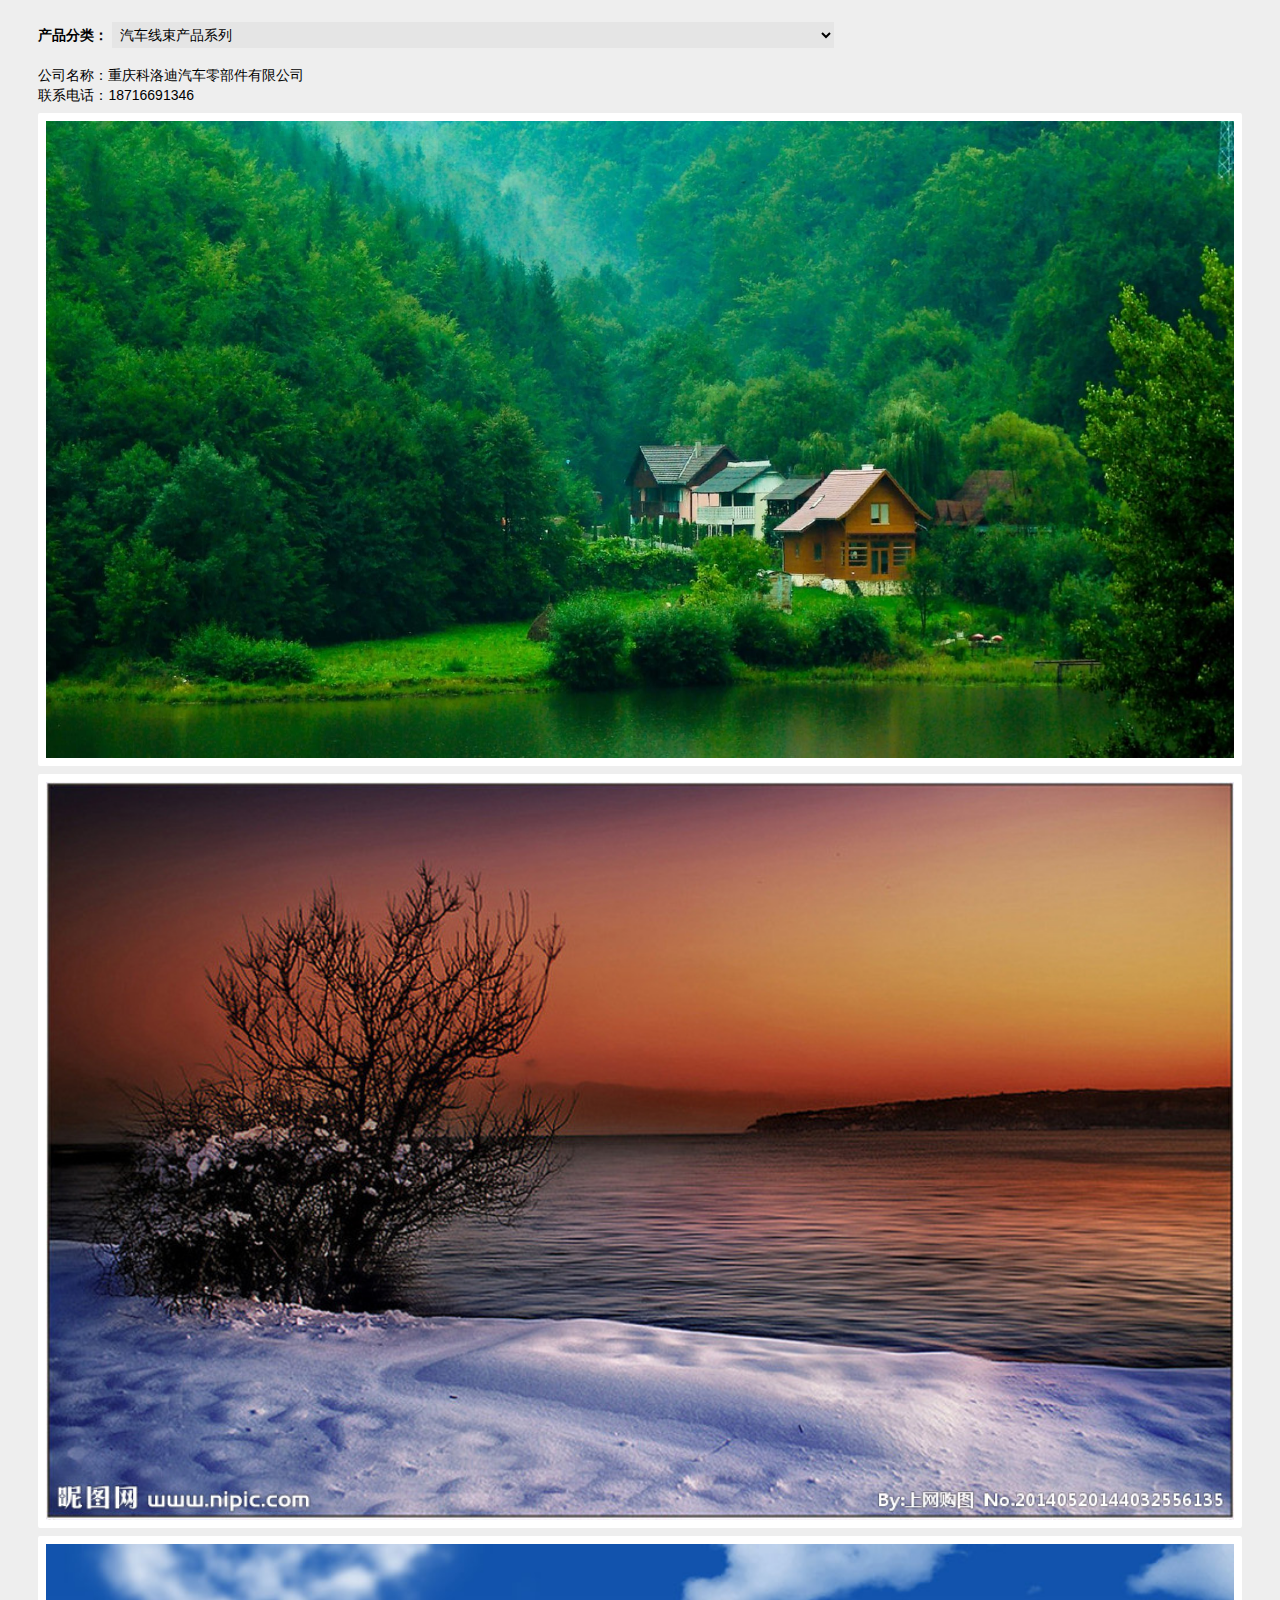
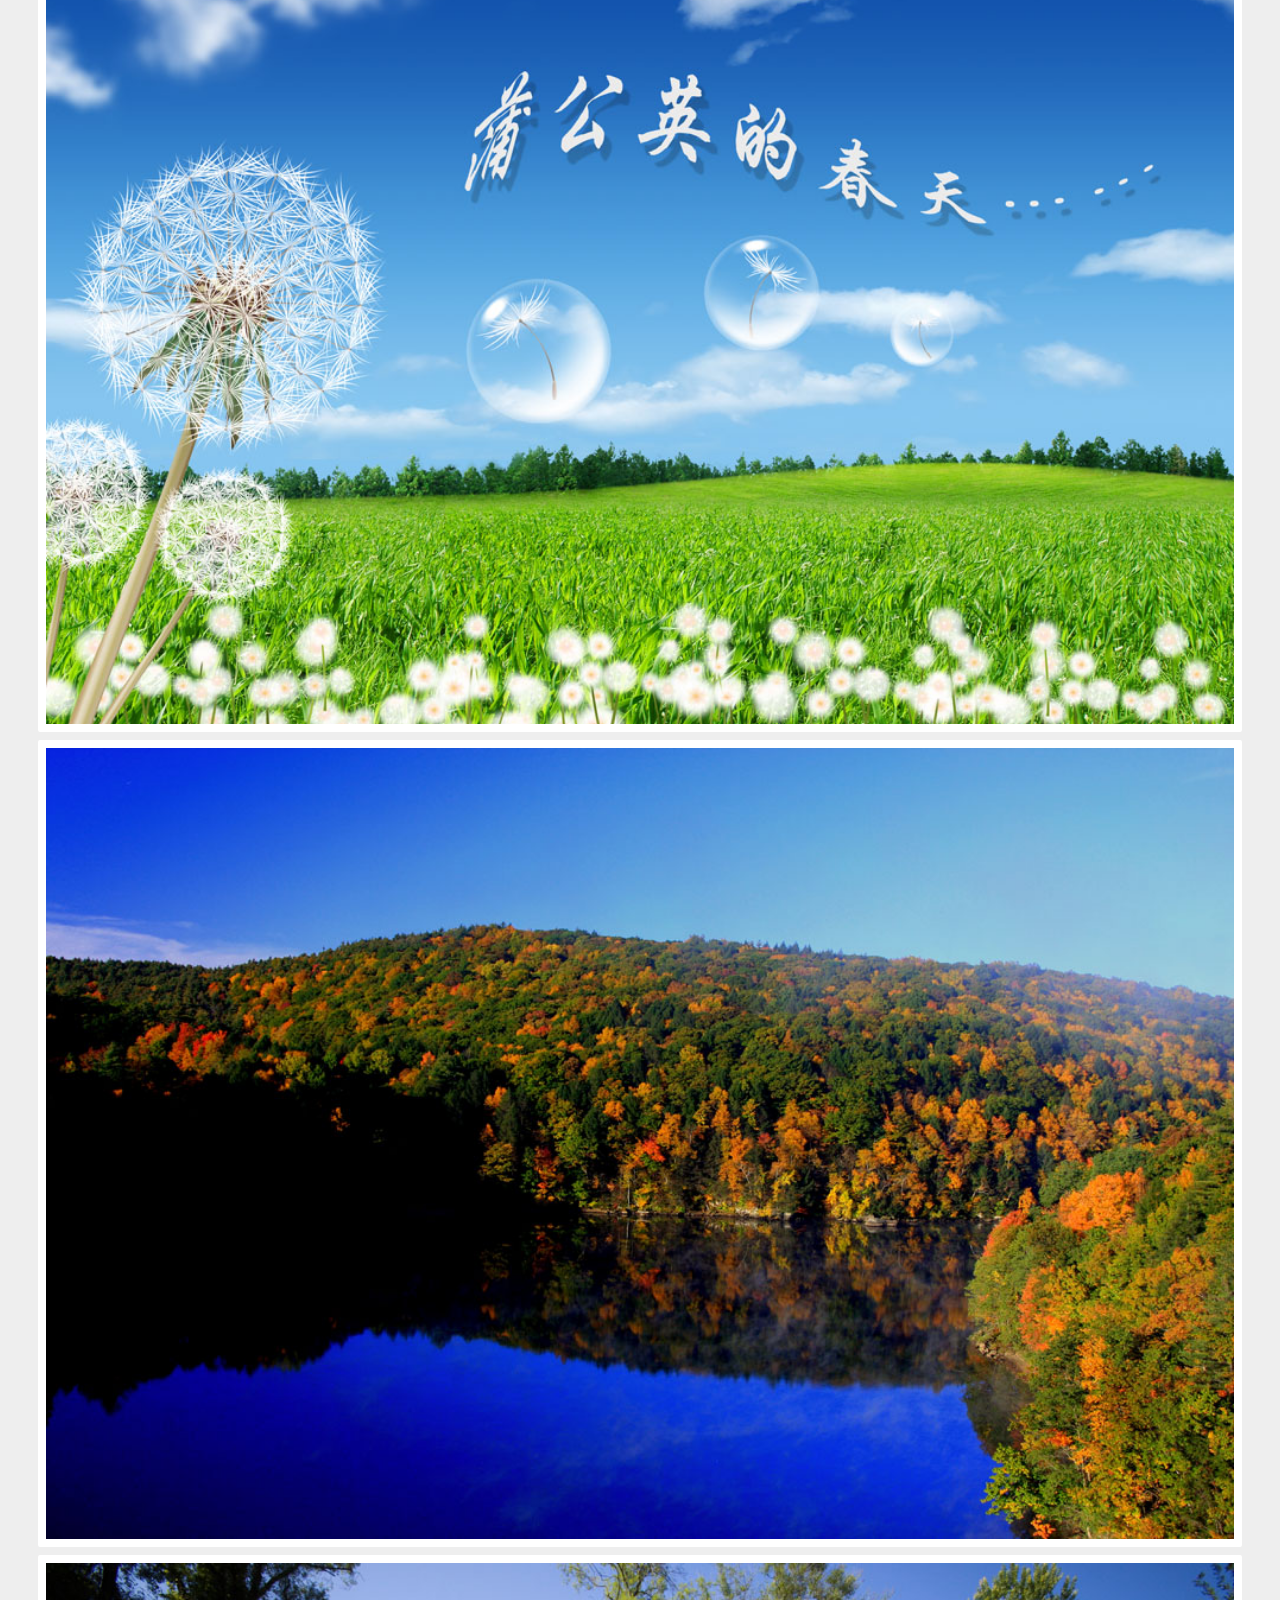
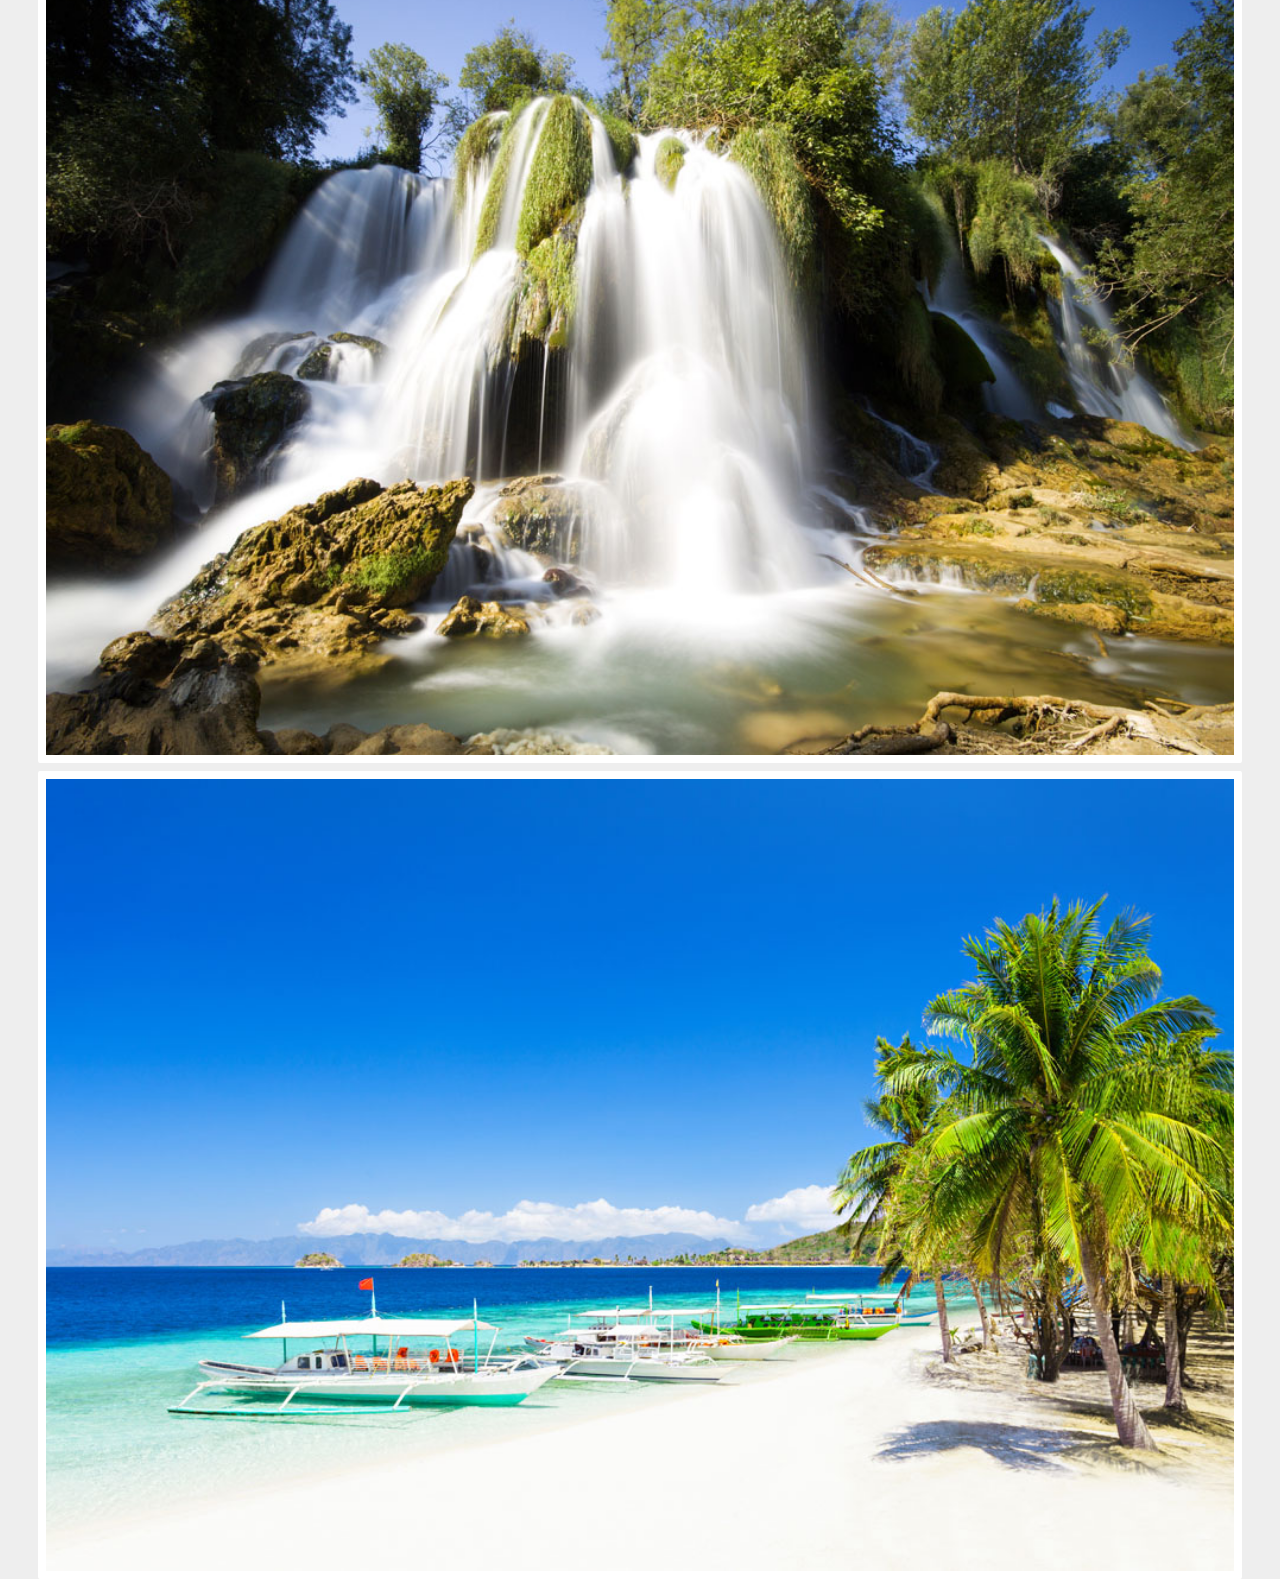
<file: index.html>
<!DOCTYPE html>
<html lang="en">
<head>
    <meta charset="utf-8">
    <title>产品展示</title>
    <meta name="viewport" content="width=device-width, initial-scale=1, minimum-scale=1, maximum-scale=1">
    <!-- Link CSS -->
    <link rel="stylesheet" href="css/reset.css">
    <link rel="stylesheet" href="css/swiper.min.css">
    <!--  styles -->
    <style>
        html, body {
            position: relative;
            width: 100%;
            height: 100%;
        }

        body {
            background: #eee;
            font-family: Helvetica Neue, Helvetica, Arial, sans-serif;
            font-size: 14px;
            color: #000;
            margin: 0;
            padding: 0;
        }


        .select-wrapper {
            height: 50px;
            line-height: 50px;
            padding: 0 15px;
            width: 94%;
            margin: 10px auto 5px;
        }

        .select {
            width: 50%;
            font-size: 14px;
            height: auto;
            margin-top: 1px;
            border: 0 !important;
            background-color: #fff;
            padding: 4px;
            outline: none;
        }

        .contact {
            width: 94%;
            margin: 0 auto;
        }

        .contact > p {
            line-height: 20px;
        }

        .list {
            width: 94%;
            margin: 0 auto 20px;
        }

        .list > .item {
            background: white;
            border: 8px solid white;
            border-radius: 2px;
            margin-top: 8px;
        }

        .list > .item > img {
            width: 100%;
        }

        .item {
            display: -webkit-flex;
            display: flex;
            -webkit-justify-content: space-between;
            justify-content: space-between;
            -webkit-align-items: center;
            align-items: center;
        }
        .content2 {
            position: fixed;
            width: 100%;
            height: 100%;
            top: 0;
            left: 0;
            display: none;
            background: white;
            padding-top: 20px;
        }
        .swiper-container {
            width: 100%;
            height: 50%;
            /*position: fixed;*/
            background: black;
        }
        .swiper-slide img{
            width: 100%;
            height: 100%;
        }
        .tags{
            width: 94%;
            margin: 10px auto;
        }
        .group{
            border: 1px solid #808080;
            display: inline;
            float: left;
            padding: 10px;
            border-radius: 6px;
            margin-right: 15px;
            margin-top: 10px;
        }

        /* animate */
        .animated {
            -webkit-animation-duration: .4s;
            animation-duration: .4s;
            -webkit-animation-fill-mode: both;
            animation-fill-mode: both;
        }
        @-webkit-keyframes fadeIn {
            from {
                opacity: 0;
            }

            to {
                opacity: 1;
            }
        }

        @keyframes fadeIn {
            from {
                opacity: 0;
            }

            to {
                opacity: 1;
            }
        }

        .fadeIn {
            -webkit-animation-name: fadeIn;
            animation-name: fadeIn;
        }
    </style>
</head>
<body>

<!-- content1 -->
<div class="content1">
    <!--select-->
    <section class="select-wrapper">
        <b>产品分类：</b>
        <select id="myselect" class="select" style="background-color: #e5e5e5; width: 60%">
            <option value="1">汽车线束产品系列</option>
            <option value="2">汽车塑料产品系列</option>
        </select>
    </section>
    <section class="contact">
        <p>公司名称：重庆科洛迪汽车零部件有限公司</p>
        <p>联系电话：18716691346</p>
    </section>
    <section class="list">
        <div class="item" data-index="0"><img src="images/1.jpg" with='100%'></div>
        <div class="item" data-index="1"><img src="images/2.jpg" with='100%'></div>
        <div class="item" data-index="2"><img src="images/3.jpg" with='100%'></div>
        <div class="item" data-index="3"><img src="images/4.jpg" with='100%'></div>
        <div class="item" data-index="4"><img src="images/5.jpg" with='100%'></div>
        <div class="item" data-index="5"><img src="images/6.jpg" with='100%'></div>
    </section>
</div>

<!-- content2 -->
<div class="content2">
    <div class="swiper-container animated fadeIn">
        <div class="swiper-wrapper">
            <div class="swiper-slide"><img src="images/1.jpg" ></div>
            <div class="swiper-slide"><img src="images/2.jpg" ></div>
            <div class="swiper-slide"><img src="images/3.jpg" ></div>
            <div class="swiper-slide"><img src="images/4.jpg" ></div>
            <div class="swiper-slide"><img src="images/5.jpg" ></div>
            <div class="swiper-slide"><img src="images/6.jpg" ></div>
        </div>
    </div>
    <div class="tags"></div>
</div>

<!-- Swiper JS -->
<script src="js/swiper.min.js"></script>
<script src="js/zepto.js"></script>
<!-- Initialize Swiper -->
<script>
    /**
     *  @todo 测试数据，后续删除
     *
     * */
    var tagsData = [
        [
            {tit:'材料',con:'黑塑料1'}
        ],
        [
            {tit:'材料',con:'黑塑料2'}
        ],
        [
            {tit:'材料',con:'黑塑料3'}
        ],
        [
            {tit:'材料',con:'黑塑料4'}
        ],
        [
            {tit:'材料',con:'黑塑料5'}
        ],
    ];
    /**＊＊＊＊＊    测试数据end  ＊＊＊＊＊*/

    (function (win, $, undefined) {
        var items = $('.item'),
            con2 = $('.content2'),
            index = 0;// 当前展示图片的下标

        var tags = $('.tags');
        // 创建 swiper 对象
        var mySwiper = null;

        items.click(function () {
            con2.show();
            index = $(this).attr('data-index');
            var tag = tagsData[index];
            if(!mySwiper){
                mySwiper = createSwiper()

            }
            mySwiper.slideTo(index, 1000, true);
            tags.html(createTag(tag));
        });
        con2.click(function(){
            con2.hide();
        });

        var createSwiper = function(){
           return new Swiper('.swiper-container',{
                onSlideChangeEnd: function(swiper){
                    var tag = tagsData[swiper.activeIndex];
                    tags.html(createTag(tag));
                }
            });
        }

        //创建tag html
        var createTag = function(tag){
            var tagHtml = '';
            if(!tag){
                return tagHtml;
            }
            tag.forEach(function(item){
                var group = '<div class="group"><span>' + item.tit + '</span>:<span>' + item.con + '</span></div>';
                tagHtml += group;
            });
            return tagHtml;
        }
    })(window, Zepto);

</script>
</body>
</html>
</file>
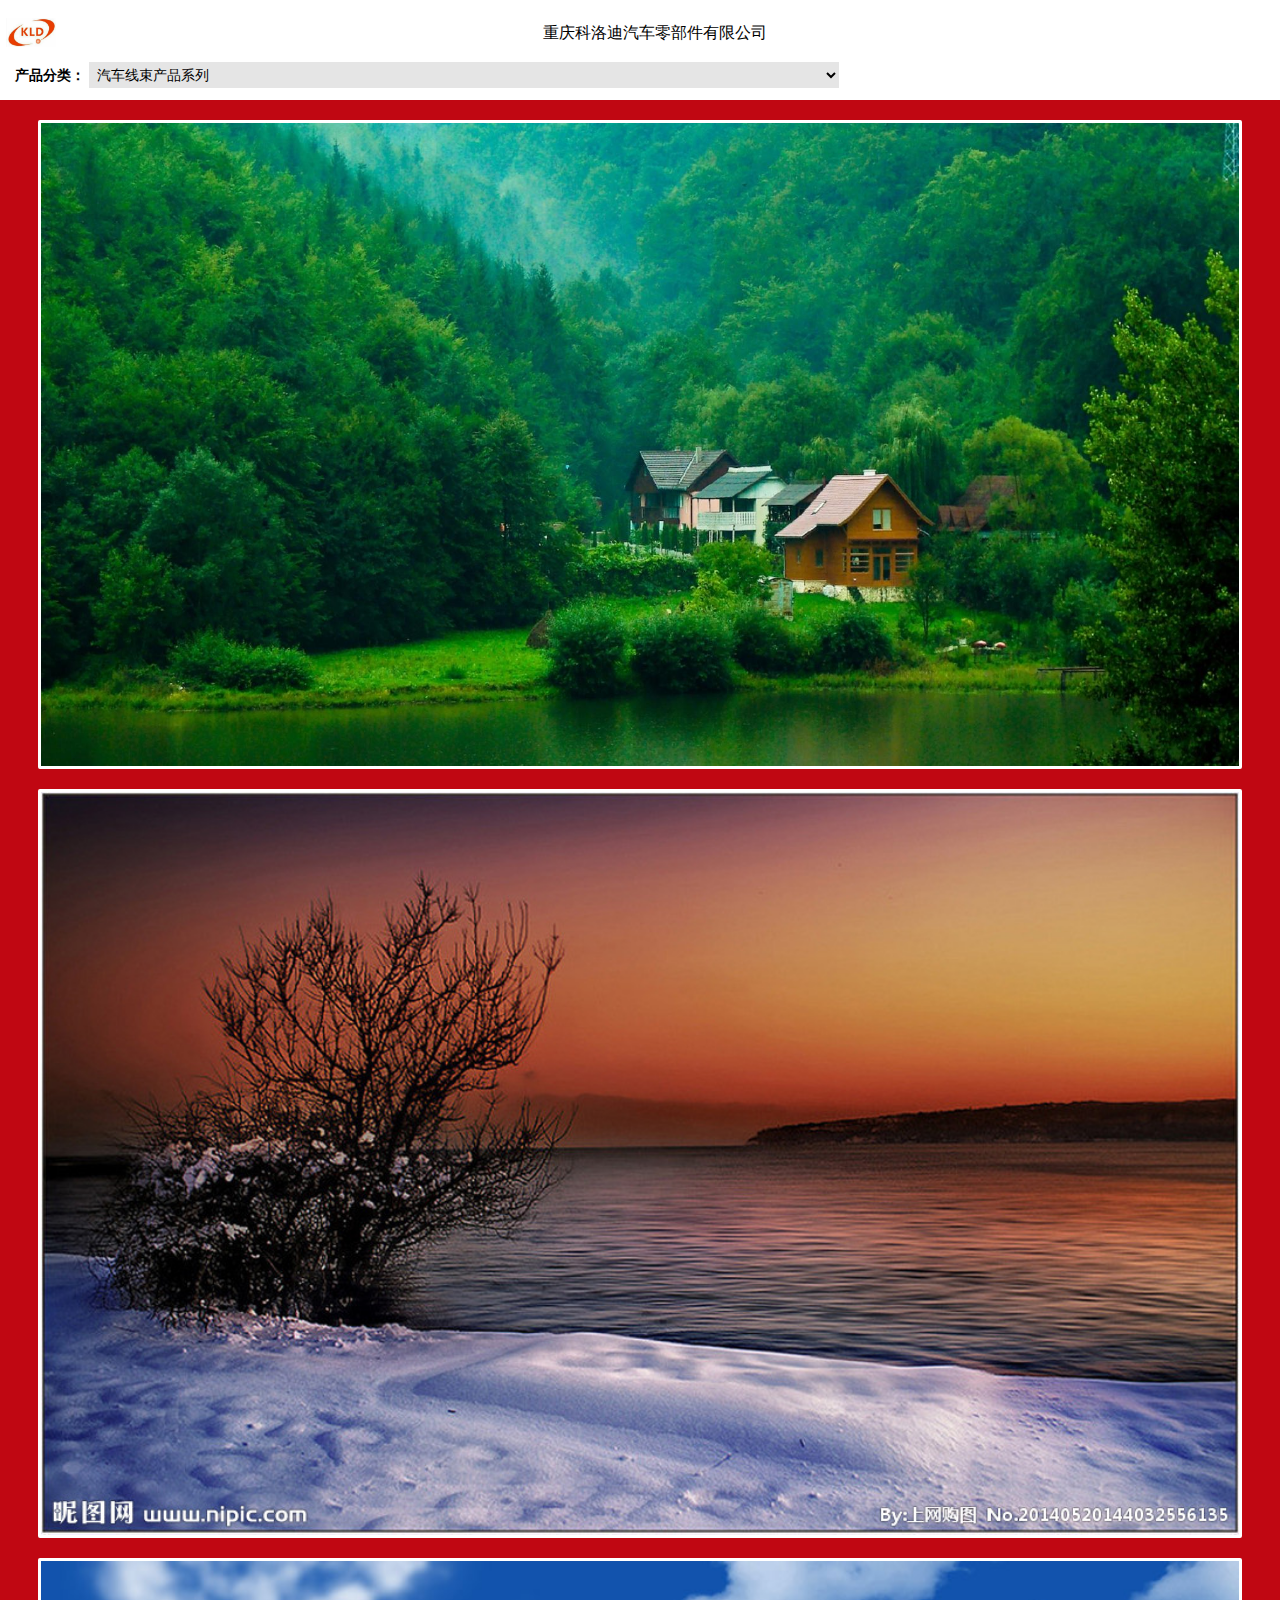
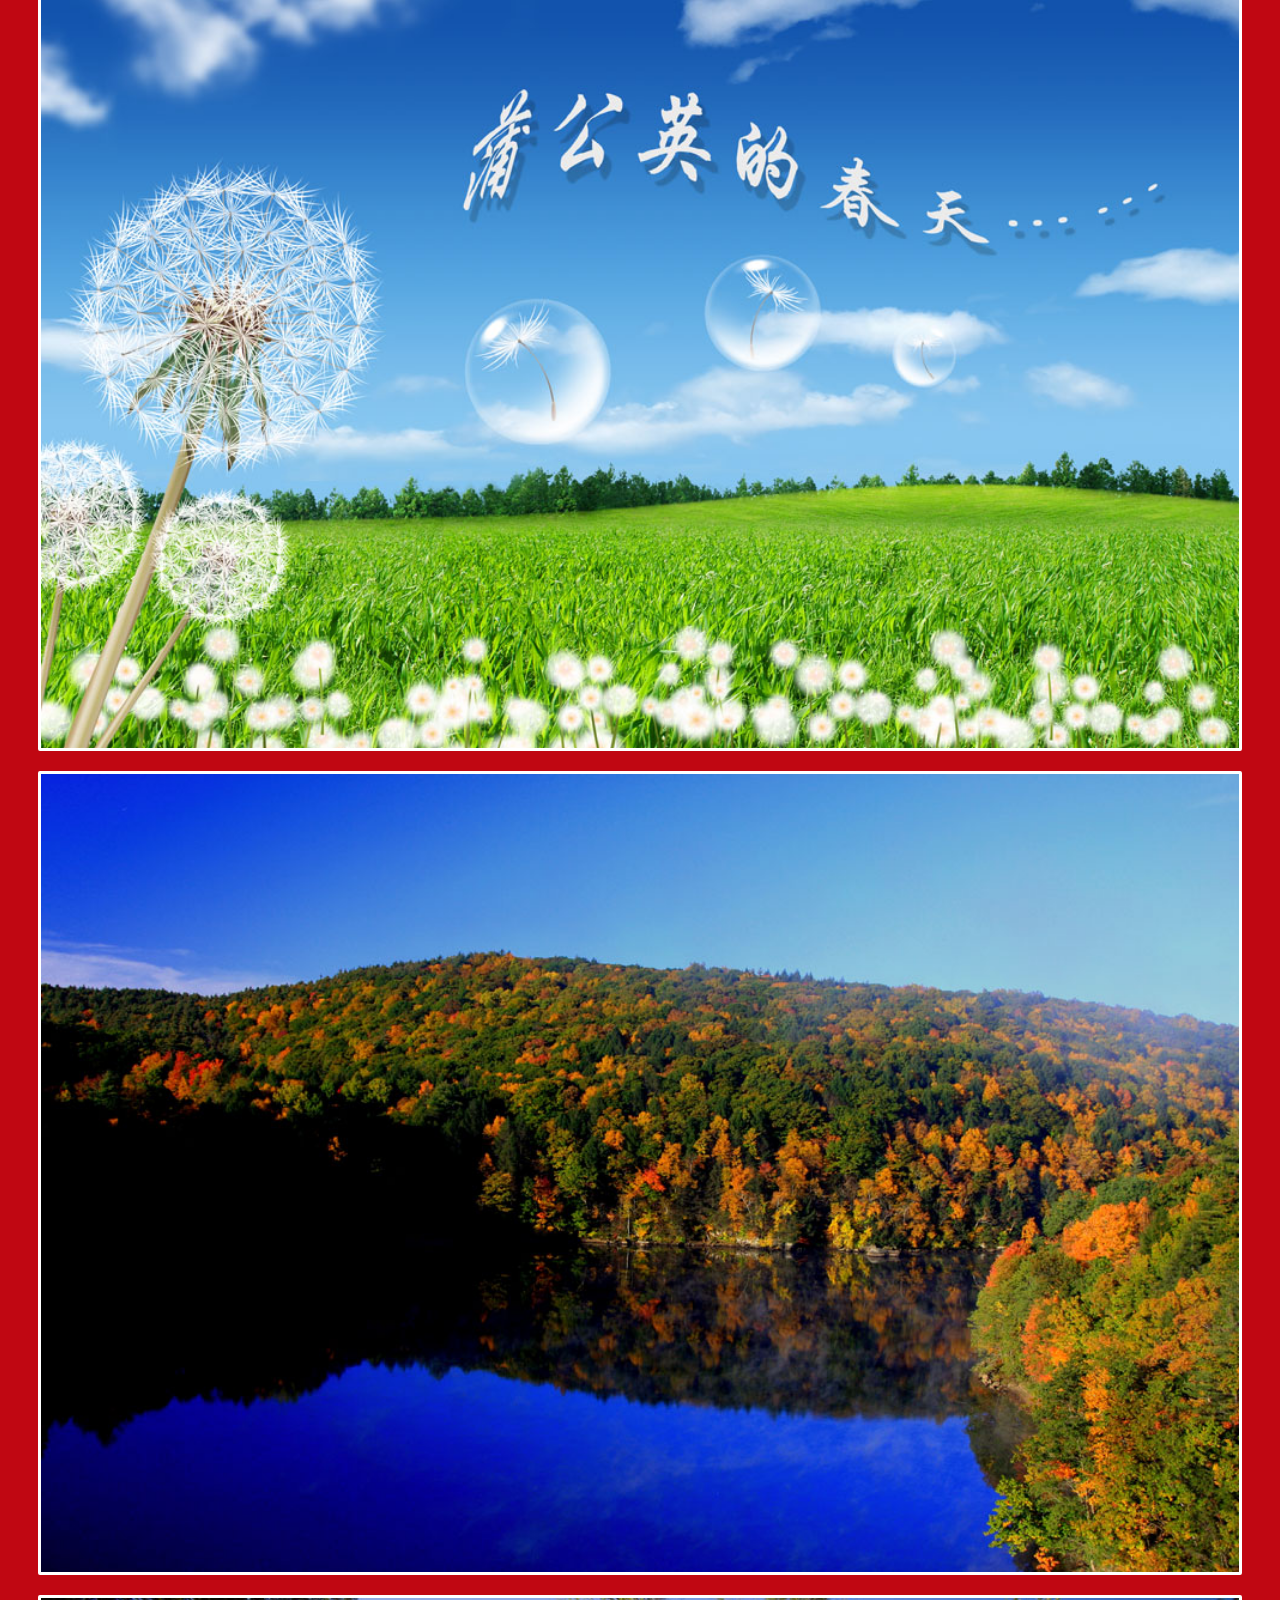
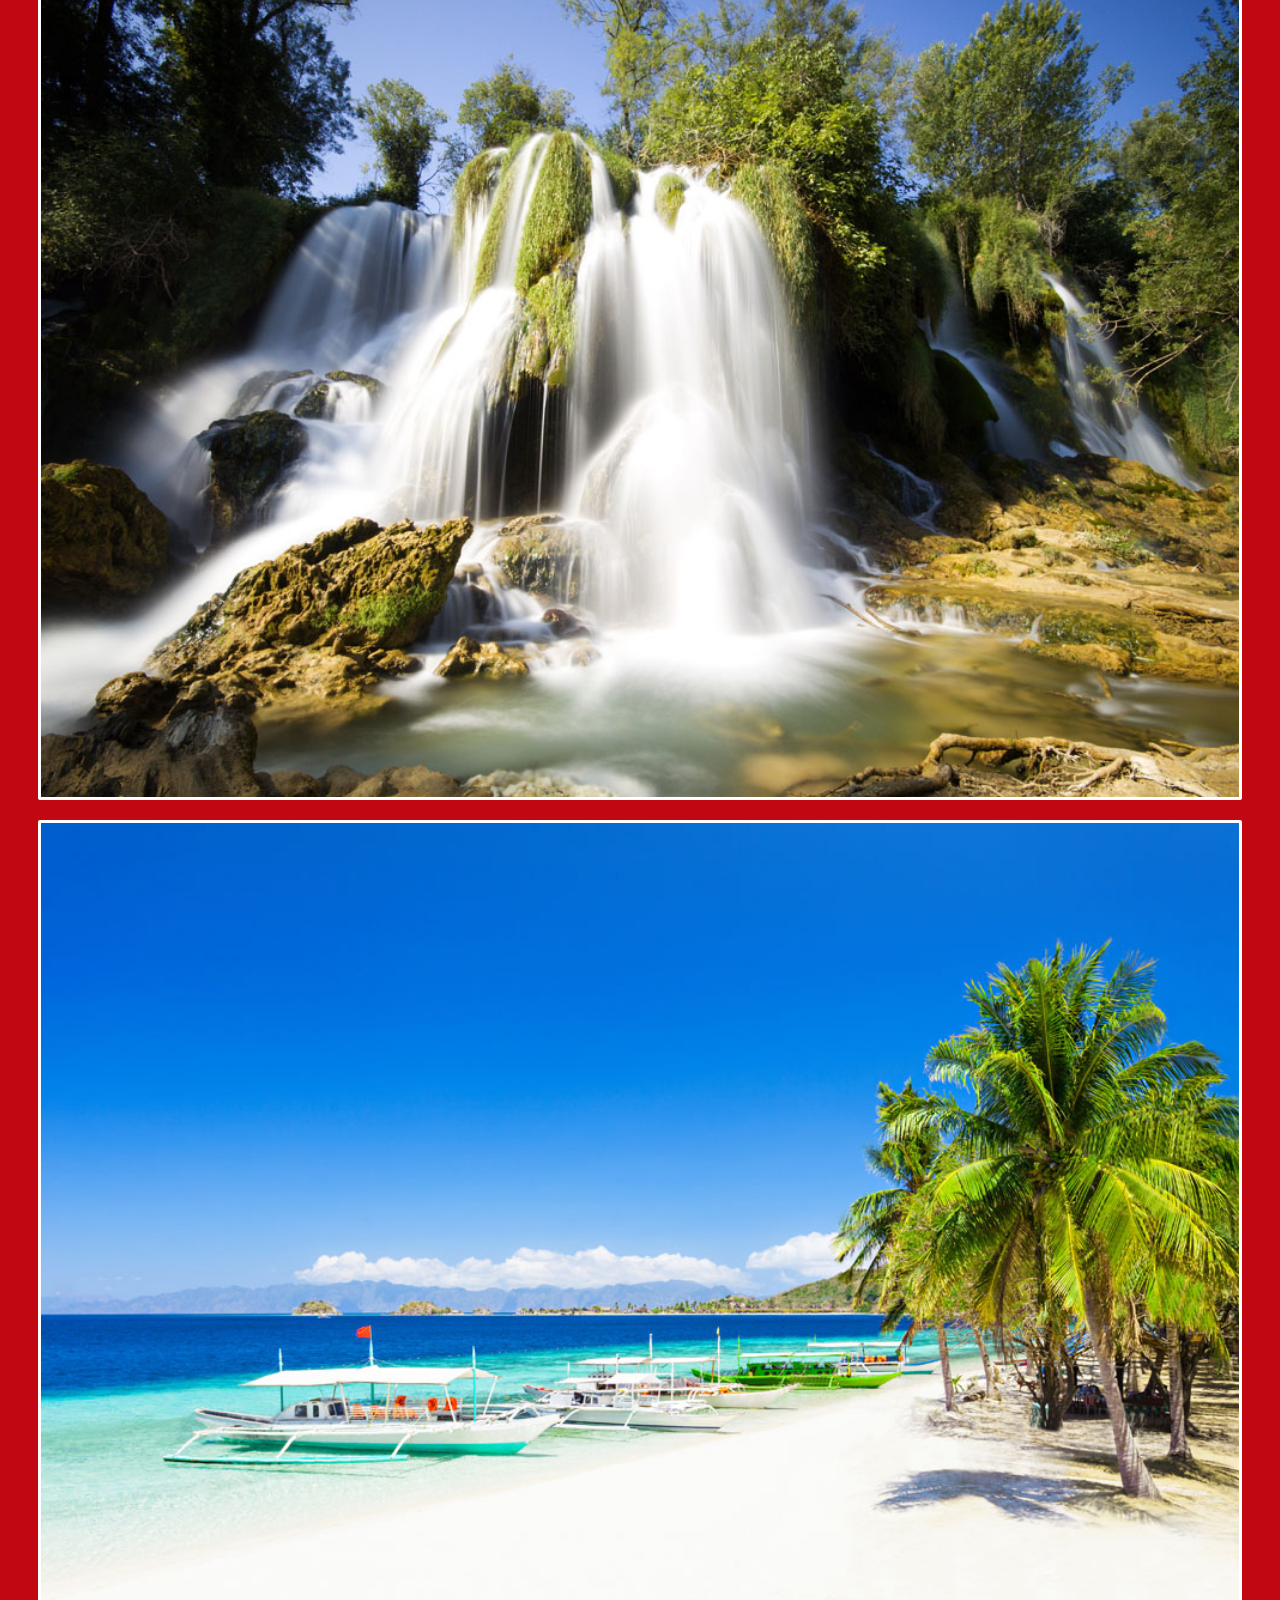
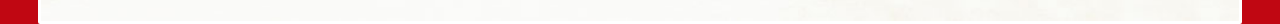
<file: demo.html>
<!DOCTYPE html>
<html lang="en">
<head>
    <meta charset="utf-8">
    <title>产品展示</title>
    <meta name="viewport" content="width=device-width, initial-scale=1, minimum-scale=1, maximum-scale=1">
    <!-- Link CSS -->
    <link rel="stylesheet" href="css/reset.css">
    <link rel="stylesheet" href="css/swiper.min.css">
    <!--  styles -->
    <style>
        html, body {
            position: relative;
            width: 100%;
            height: 100%;
        }

        body {
            background: white;
            font-family: Helvetica Neue, Helvetica, Arial, sans-serif;
            font-size: 14px;
            color: #000;
            margin: 0;
            padding: 0;
            background: #c00712;
        }


        .select-wrapper {
            height: 40px;
            line-height: 30px;
            padding: 0 15px;
            background: white;
        }

        .select {
            width: 50%;
            font-size: 14px;
            height: auto;
            margin-top: 1px;
            border: 0 !important;
            background-color: #fff;
            padding: 4px;
            outline: none;
        }

        .contact {
            margin: 0 auto;
            background-color: white;
            background-image: url('images/logo.jpg');
            background-repeat: no-repeat;
            -webkit-background-size:50px;
            background-size:50px;
            height: 50px;
            line-height: 45px;
            text-align: center;
            padding-left: 30px;
            font-size: 1rem;
            background-position: 6px 18px;
            padding-top: 10px;
        }
        .contact img{
            width: 74px;
            height: 44px;
        }
        .contact font{
            line-height: 44px;
        }
        .contact > p {
            line-height: 20px;
        }

        .list {
            width: 94%;
            margin: 0 auto 20px;
        }

        .list > .item {
            background: white;
            border: 3px solid white;
            border-radius: 2px;
            margin-top: 20px;
        }

        .list > .item > img {
            width: 100%;
        }

        .item {
            display: -webkit-flex;
            display: flex;
            -webkit-justify-content: space-between;
            justify-content: space-between;
            -webkit-align-items: center;
            align-items: center;
        }
        .content2 {
            position: fixed;
            width: 100%;
            height: 100%;
            top: 0;
            left: 0;
            display: none;
            background: white;
            padding-top: 20px;
        }
        .swiper-container {
            width: 100%;
            height: 50%;
            /*position: fixed;*/
            background: black;
        }
        .swiper-slide img{
            width: 100%;
            height: 100%;
        }
        .tags{
            width: 94%;
            margin: 10px auto;
        }
        .group{
            border: 1px solid #808080;
            display: inline;
            float: left;
            padding: 10px;
            border-radius: 6px;
            margin-right: 15px;
            margin-top: 10px;
            background-color: #e5e5e5;
        }

        /* animate */
        .animated {
            -webkit-animation-duration: .4s;
            animation-duration: .4s;
            -webkit-animation-fill-mode: both;
            animation-fill-mode: both;
        }
        @-webkit-keyframes fadeIn {
            from {
                opacity: 0;
            }

            to {
                opacity: 1;
            }
        }

        @keyframes fadeIn {
            from {
                opacity: 0;
            }

            to {
                opacity: 1;
            }
        }

        .fadeIn {
            -webkit-animation-name: fadeIn;
            animation-name: fadeIn;
        }
    </style>
</head>
<body>

<!-- content1 -->
<div class="content1">
    <div class="contact">
        重庆科洛迪汽车零部件有限公司
    </div>
    <!--select-->
    <section class="select-wrapper">
        <b>产品分类：</b>
        <select id="myselect" class="select" style="background-color: #e5e5e5; width: 60%">
            <option value="1">汽车线束产品系列</option>
            <option value="2">汽车塑料产品系列</option>
        </select>
    </section>

    <section class="list">
        <div class="item" data-index="0"><img src="images/1.jpg" with='100%'></div>
        <div class="item" data-index="1"><img src="images/2.jpg" with='100%'></div>
        <div class="item" data-index="2"><img src="images/3.jpg" with='100%'></div>
        <div class="item" data-index="3"><img src="images/4.jpg" with='100%'></div>
        <div class="item" data-index="4"><img src="images/5.jpg" with='100%'></div>
        <div class="item" data-index="5"><img src="images/6.jpg" with='100%'></div>
    </section>
</div>

<!-- content2 -->
<div class="content2" style="background-color: black;">
    <div class="swiper-container animated fadeIn"  style="margin-top:20%;">
        <div class="swiper-wrapper">
            <div class="swiper-slide"><img src="images/1.jpg" ></div>
            <div class="swiper-slide"><img src="images/2.jpg" ></div>
            <div class="swiper-slide"><img src="images/3.jpg" ></div>
            <div class="swiper-slide"><img src="images/4.jpg" ></div>
            <div class="swiper-slide"><img src="images/5.jpg" ></div>
            <div class="swiper-slide"><img src="images/6.jpg" ></div>
        </div>
    </div>
    <div class="tags"></div>
</div>

<!-- Swiper JS -->
<script src="js/swiper.min.js"></script>
<script src="js/zepto.js"></script>
<!-- Initialize Swiper -->
<script>
    /**
     *  @todo 测试数据，后续删除
     *
     * */
    var tagsData = [
        [
            {tit:'材料',con:'黑塑料1'}
        ],
        [
            {tit:'材料',con:'黑塑料2'}
        ],
        [
            {tit:'材料',con:'黑塑料3'}
        ],
        [
            {tit:'材料',con:'黑塑料4'}
        ],
        [
            {tit:'材料',con:'黑塑料5'}
        ],
    ];
    /**＊＊＊＊＊    测试数据end  ＊＊＊＊＊*/

    (function (win, $, undefined) {
        var items = $('.item'),
            con2 = $('.content2'),
            index = 0;// 当前展示图片的下标

        var tags = $('.tags');
        // 创建 swiper 对象
        var mySwiper = null;

        items.click(function () {
            con2.show();
            index = $(this).attr('data-index');
            var tag = tagsData[index];
            if(!mySwiper){
                mySwiper = createSwiper()

            }
            mySwiper.slideTo(index, 1000, true);
            tags.html(createTag(tag));
        });
        con2.click(function(){
            con2.hide();
        });

        var createSwiper = function(){
            return new Swiper('.swiper-container',{
                onSlideChangeEnd: function(swiper){
                    var tag = tagsData[swiper.activeIndex];
                    tags.html(createTag(tag));
                }
            });
        }

        //创建tag html
        var createTag = function(tag){
            var tagHtml = '';
            if(!tag){
                return tagHtml;
            }
            tag.forEach(function(item){
                var group = '<div class="group"><span>' + item.tit + '</span> : <span>' + item.con + '</span></div>';
                tagHtml += group;
            });
            return tagHtml;
        }
    })(window, Zepto);

</script>
</body>
</html>
</file>
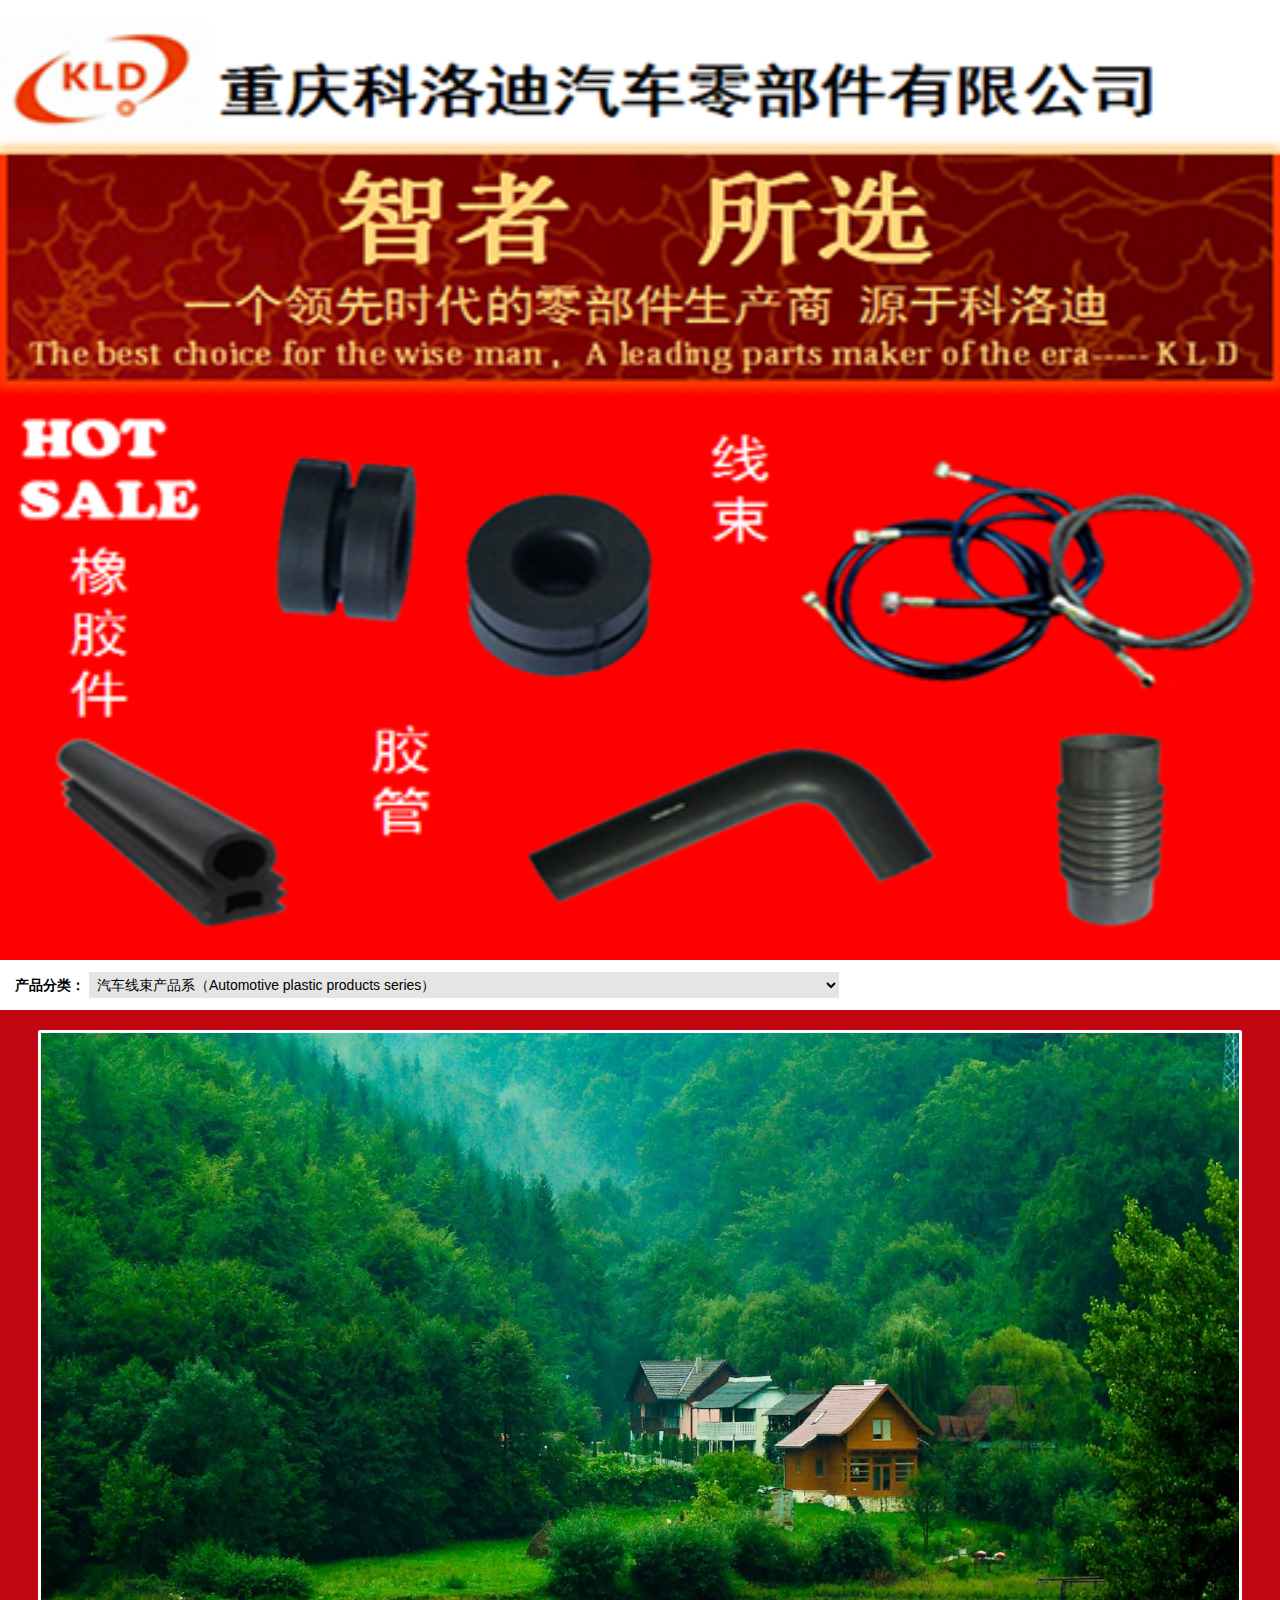
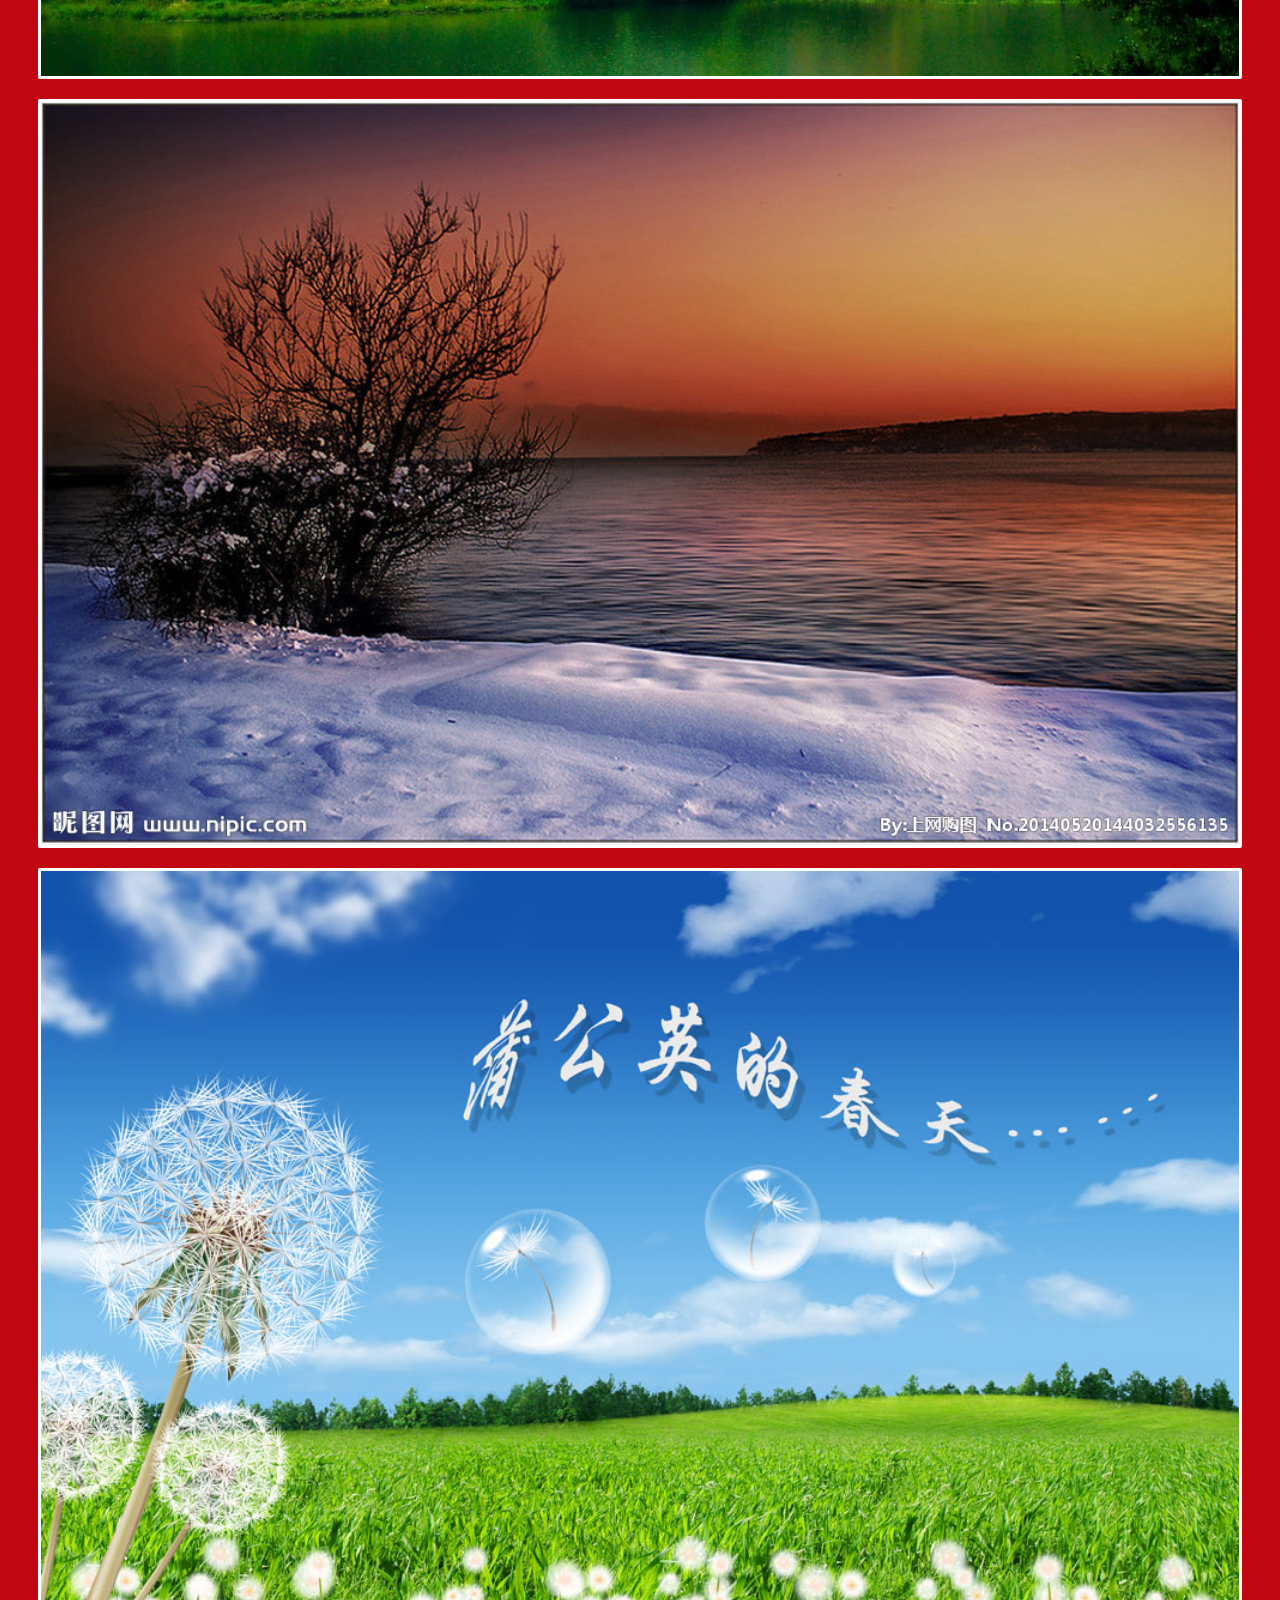
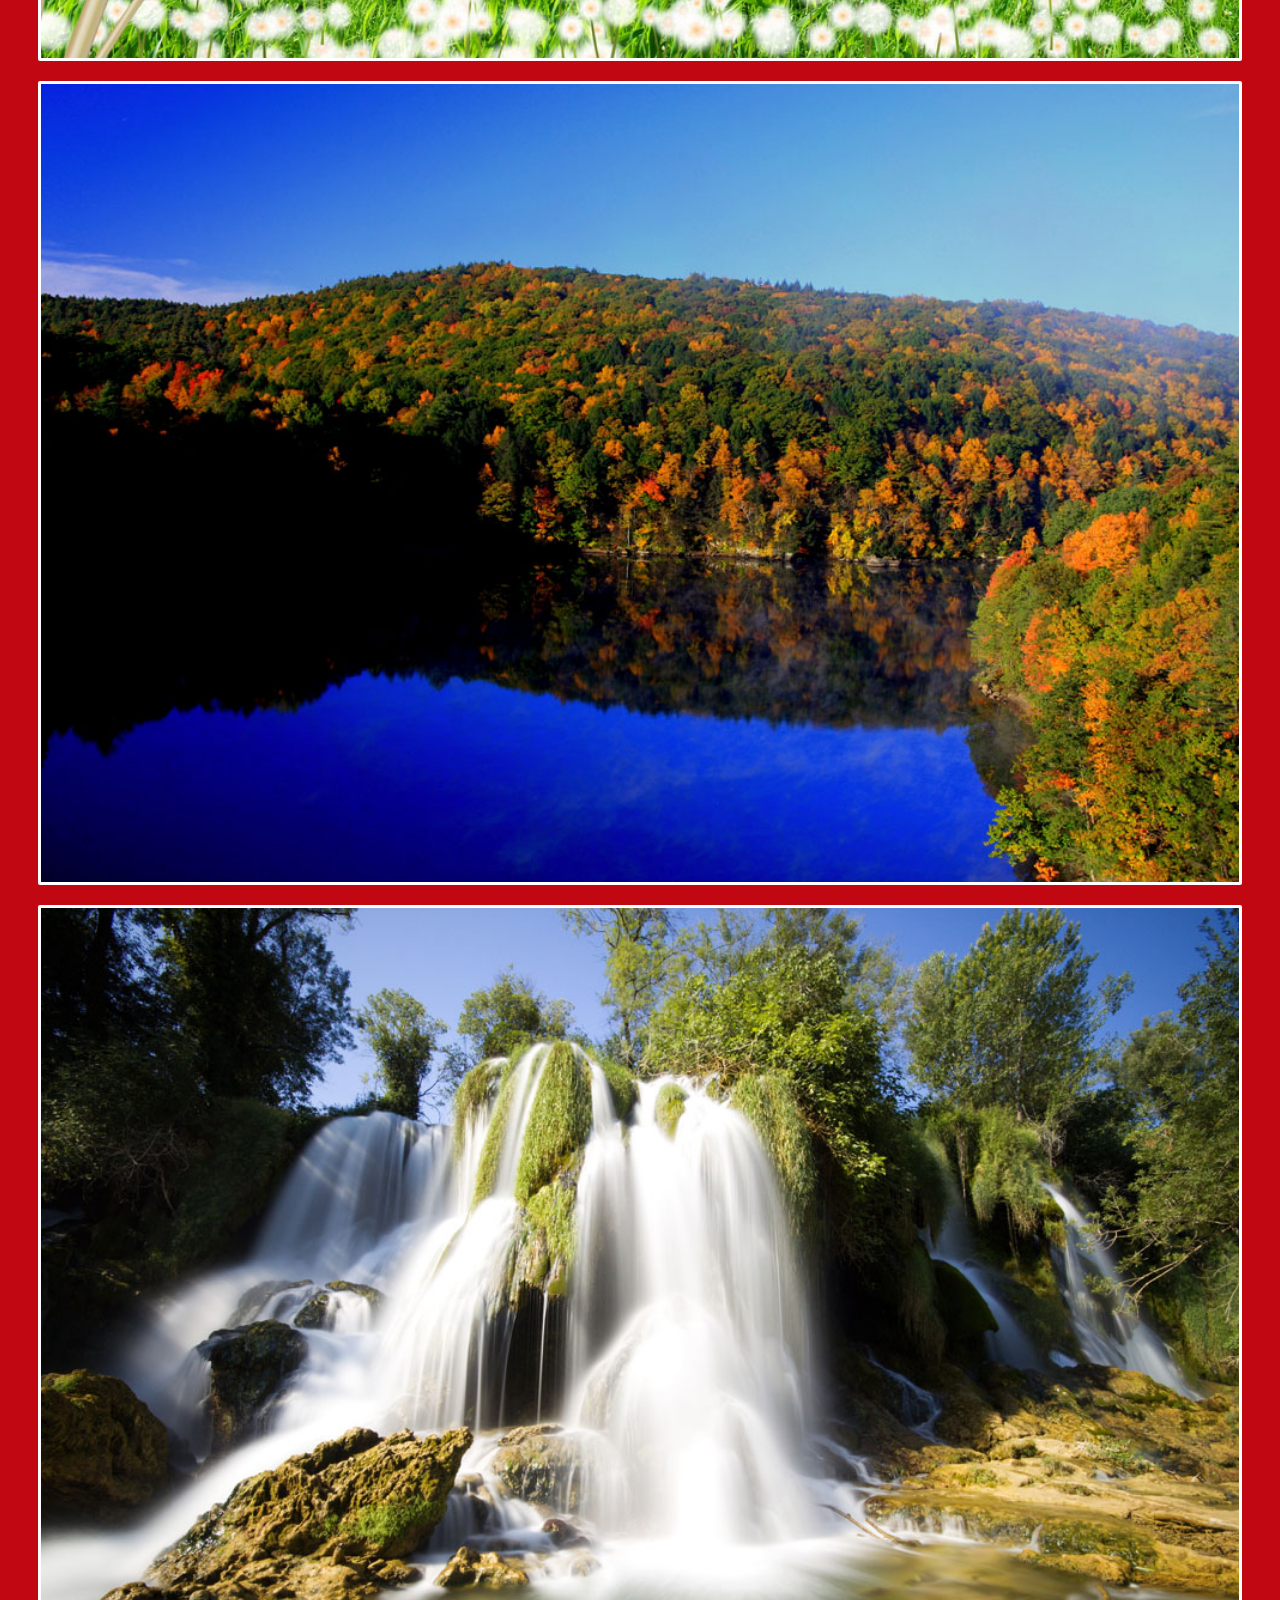
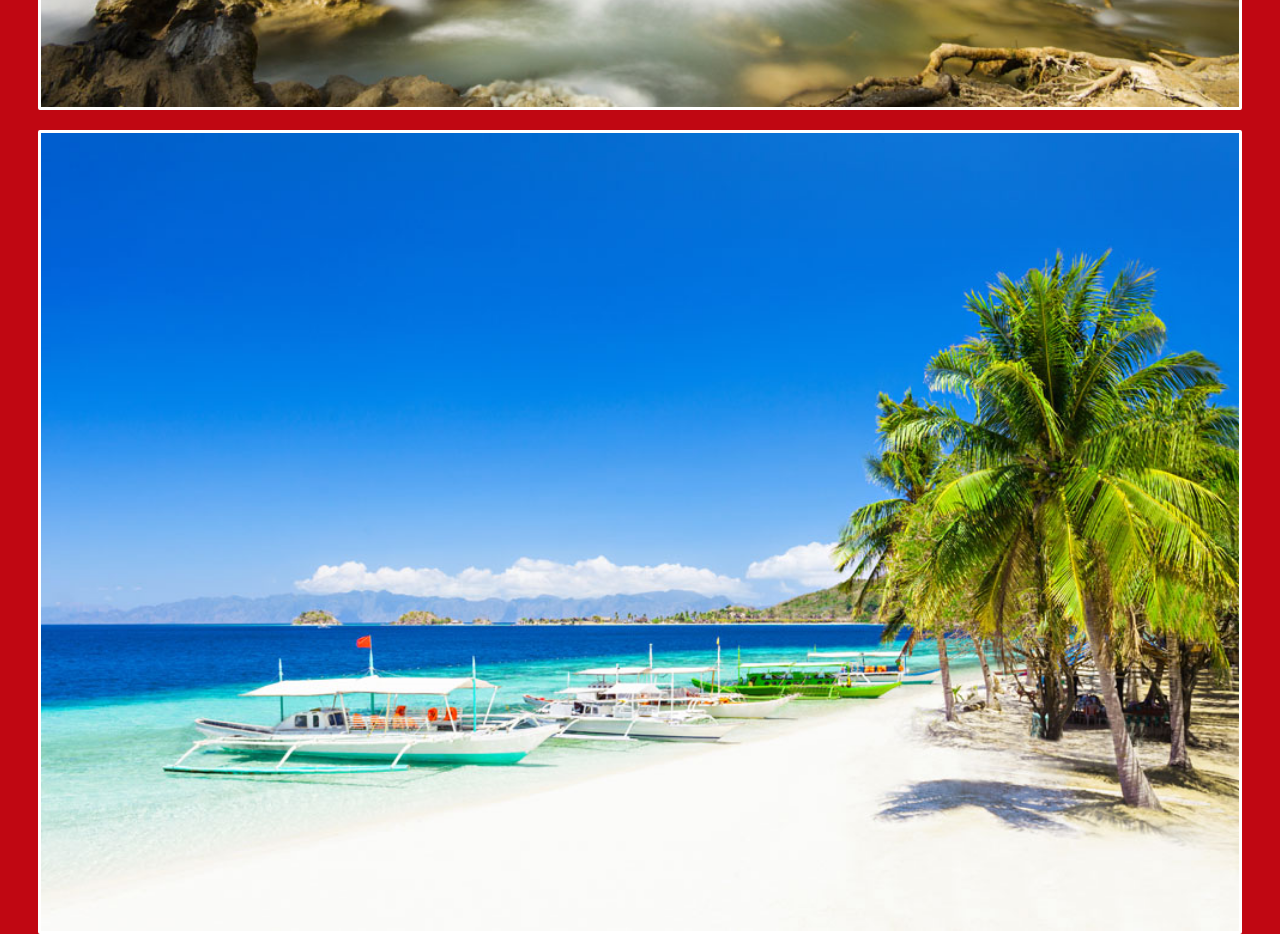
<file: demo1.html>
<!DOCTYPE html>
<html lang="en">
<head>
    <meta charset="utf-8">
    <title>产品展示</title>
    <meta name="viewport" content="width=device-width, initial-scale=1, minimum-scale=1, maximum-scale=1">
    <!-- Link CSS -->
    <link rel="stylesheet" href="css/reset.css">
    <link rel="stylesheet" href="css/swiper.min.css">
    <!--  styles -->
    <style>
        html, body {
            position: relative;
            width: 100%;
            height: 100%;
        }

        body {
            background: white;
            font-family: Helvetica Neue, Helvetica, Arial, sans-serif;
            font-size: 14px;
            color: #000;
            margin: 0;
            padding: 0;
            background: #c00712;
        }


        .select-wrapper {
            height: 40px;
            line-height: 30px;
            padding: 10px 15px 0px;
            background: white;
        }

        .select {
            width: 50%;
            font-size: 14px;
            height: auto;
            margin-top: 1px;
            border: 0 !important;
            background-color: #fff;
            padding: 4px;
            outline: none;
        }

        .contact {
            margin: 0 auto;
            background-color: white;
            background-image: url('images/logo.jpg');
            background-repeat: no-repeat;
            -webkit-background-size:50px;
            background-size:50px;
            height: 50px;
            line-height: 45px;
            text-align: center;
            padding-left: 30px;
            font-size: 1rem;
            background-position: 6px 18px;
            padding-top: 10px;
        }
        .contact img{
            width: 74px;
            height: 44px;
        }
        .contact font{
            line-height: 44px;
        }
        .contact > p {
            line-height: 20px;
        }

        .list {
            width: 94%;
            margin: 0 auto 20px;
        }

        .list > .item {
            background: white;
            border: 3px solid white;
            border-radius: 2px;
            margin-top: 20px;
        }

        .list > .item > img {
            width: 100%;
        }

        .item {
            display: -webkit-flex;
            display: flex;
            -webkit-justify-content: space-between;
            justify-content: space-between;
            -webkit-align-items: center;
            align-items: center;
        }
        .content2 {
            position: fixed;
            width: 100%;
            height: 100%;
            top: 0;
            left: 0;
            display: none;
            background: white;
            padding-top: 20px;
        }
        .swiper-container {
            width: 100%;
            height: 50%;
            /*position: fixed;*/
            background: black;
        }
        .swiper-slide img{
            width: 100%;
            height: 100%;
        }
        .tags{
            width: 94%;
            margin: 10px auto;
        }
        .group{
            border: 1px solid #808080;
            display: inline;
            float: left;
            padding: 10px;
            border-radius: 6px;
            margin-right: 15px;
            margin-top: 10px;
            background-color: #e5e5e5;
        }

        /* animate */
        .animated {
            -webkit-animation-duration: .4s;
            animation-duration: .4s;
            -webkit-animation-fill-mode: both;
            animation-fill-mode: both;
        }
        @-webkit-keyframes fadeIn {
            from {
                opacity: 0;
            }

            to {
                opacity: 1;
            }
        }

        @keyframes fadeIn {
            from {
                opacity: 0;
            }

            to {
                opacity: 1;
            }
        }

        .fadeIn {
            -webkit-animation-name: fadeIn;
            animation-name: fadeIn;
        }
    </style>
</head>
<body>

<!-- content1 -->
<div class="content1">
    <img src="images/top.png" width="100%">
    <!--select-->
    <section class="select-wrapper">
        <b>产品分类：</b>
        <select id="myselect" class="select" style="background-color: #e5e5e5; width: 60%">
            <option value="1"><p>汽车线束产品系（Automotive plastic products series）</p></option>
            <option value="2">汽车塑料产品系列 （hello word）</option>
        </select>
    </section>

    <section class="list">
        <div class="item" data-index="0"><img src="images/1.jpg" with='100%'></div>
        <div class="item" data-index="1"><img src="images/2.jpg" with='100%'></div>
        <div class="item" data-index="2"><img src="images/3.jpg" with='100%'></div>
        <div class="item" data-index="3"><img src="images/4.jpg" with='100%'></div>
        <div class="item" data-index="4"><img src="images/5.jpg" with='100%'></div>
        <div class="item" data-index="5"><img src="images/6.jpg" with='100%'></div>
    </section>
</div>

<!-- content2 -->
<div class="content2" style="background-color: black;">
    <div class="swiper-container animated fadeIn"  style="margin-top:20%;">
        <div class="swiper-wrapper">
            <div class="swiper-slide"><img src="images/1.jpg" ></div>
            <div class="swiper-slide"><img src="images/2.jpg" ></div>
            <div class="swiper-slide"><img src="images/3.jpg" ></div>
            <div class="swiper-slide"><img src="images/4.jpg" ></div>
            <div class="swiper-slide"><img src="images/5.jpg" ></div>
            <div class="swiper-slide"><img src="images/6.jpg" ></div>
        </div>
    </div>
    <div class="tags"></div>
</div>

<!-- Swiper JS -->
<script src="js/swiper.min.js"></script>
<script src="js/zepto.js"></script>
<!-- Initialize Swiper -->
<script>
    /**
     *  @todo 测试数据，后续删除
     *
     * */
    var tagsData = [
        [
            {tit:'材料',con:'黑塑料1'}
        ],
        [
            {tit:'材料',con:'黑塑料2'}
        ],
        [
            {tit:'材料',con:'黑塑料3'}
        ],
        [
            {tit:'材料',con:'黑塑料4'}
        ],
        [
            {tit:'材料',con:'黑塑料5'}
        ],
    ];
    /**＊＊＊＊＊    测试数据end  ＊＊＊＊＊*/

    (function (win, $, undefined) {
        var items = $('.item'),
            con2 = $('.content2'),
            index = 0;// 当前展示图片的下标

        var tags = $('.tags');
        // 创建 swiper 对象
        var mySwiper = null;

        items.click(function () {
            con2.show();
            index = $(this).attr('data-index');
            var tag = tagsData[index];
            if(!mySwiper){
                mySwiper = createSwiper()

            }
            mySwiper.slideTo(index, 1000, true);
            tags.html(createTag(tag));
        });
        con2.click(function(){
            con2.hide();
        });

        var createSwiper = function(){
            return new Swiper('.swiper-container',{
                onSlideChangeEnd: function(swiper){
                    var tag = tagsData[swiper.activeIndex];
                    tags.html(createTag(tag));
                }
            });
        }

        //创建tag html
        var createTag = function(tag){
            var tagHtml = '';
            if(!tag){
                return tagHtml;
            }
            tag.forEach(function(item){
                var group = '<div class="group"><span>' + item.tit + '</span> : <span>' + item.con + '</span></div>';
                tagHtml += group;
            });
            return tagHtml;
        }
    })(window, Zepto);

    (function(win, doc, undefined){
        win.addEventListener('scroll',function(){
            console.log(win.scrollY);
            var select = document.querySelector('.select-wrapper');
            if(win.scrollY > select.offsetTop){
                select.style.position = 'fixed';
                select.style.top = 0;
            }else{
                select.style.position = 'relative';
            }

        },false)

    })(window,document)

</script>
</body>
</html>
</file>
